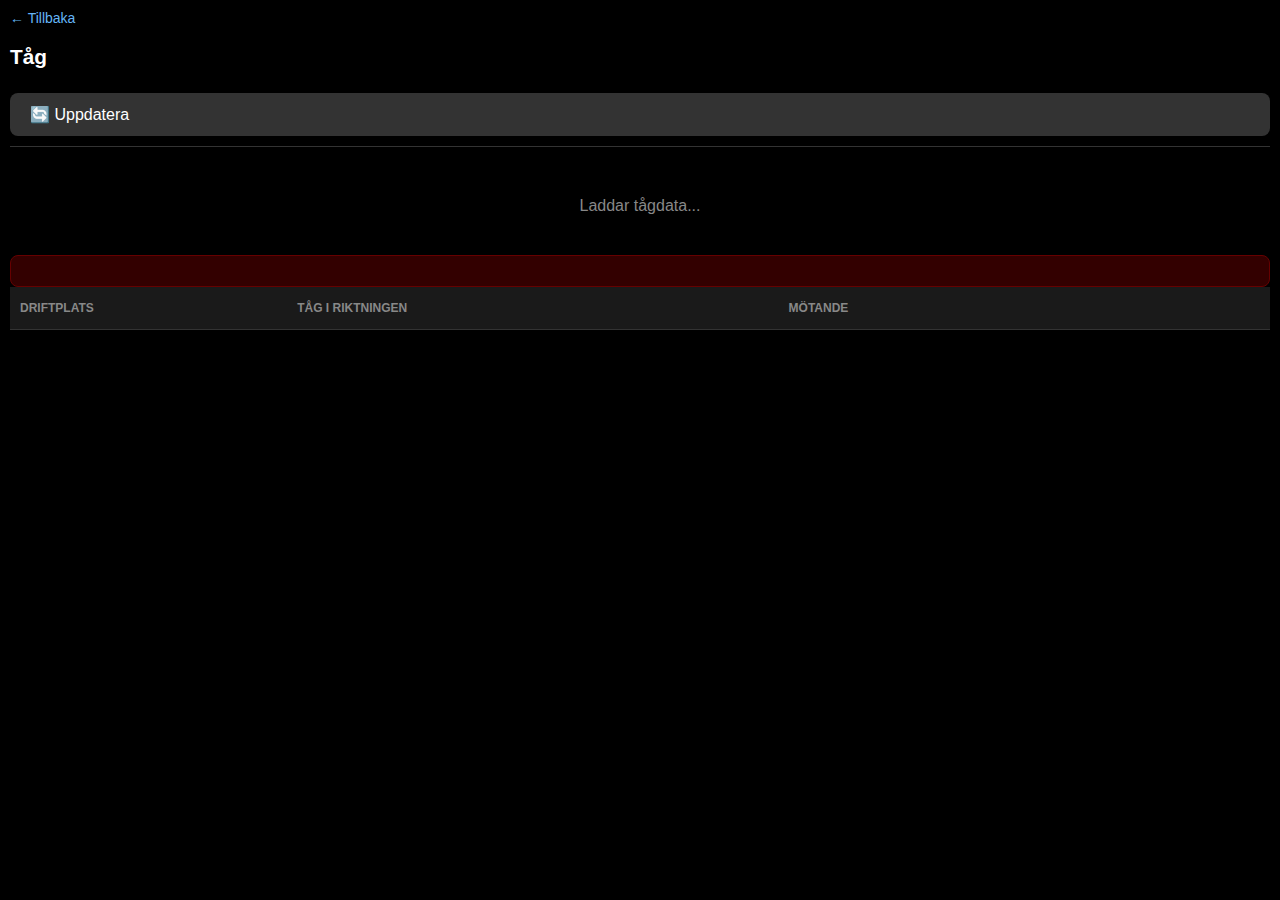
<file: train.html>
<!DOCTYPE html>
<html lang="sv">
<head>
    <meta charset="UTF-8">
    <meta name="viewport" content="width=device-width, initial-scale=1.0">
    <title>Tågläget v2</title>
    <link rel="stylesheet" href="css/style.css">
    <link rel="manifest" href="manifest.json">
    <meta name="theme-color" content="#1a1a2e">
    <script src="https://code.jquery.com/jquery-3.6.0.min.js"></script>
</head>
<body>
    <div class="container">
        <div class="header">
            <a href="index.html" class="back-link">← Tillbaka</a>
            <h1 id="train-label">Tåg</h1>
            <div id="train-speed" class="speed-display"></div>
            <button id="refresh-btn">🔄 Uppdatera</button>
        </div>
        
        <div id="last-update" class="last-update"></div>
        <div id="loading" class="loading">Laddar tågdata...</div>
        <div id="error-message" class="error"></div>
        
        <table id="train-table">
            <thead>
                <tr>
                    <th>DRIFTPLATS</th>
                    <th>TÅG I RIKTNINGEN</th>
                    <th>MÖTANDE</th>
                </tr>
            </thead>
            <tbody id="table-body">
            </tbody>
        </table>
    </div>
    
    <script src="js/api.js"></script>
    <script src="js/train.js"></script>
    <script>
        if ('serviceWorker' in navigator) {
            navigator.serviceWorker.register('./sw.js')
                .then(reg => console.log('SW registrerad'))
                .catch(err => console.log('SW fel:', err));
        }
    </script>
</body>
</html>
</file>
<file: css/style.css>
/* Grundläggande mörkt tema - svart som i appen */
* {
    box-sizing: border-box;
}

html {
    font-size: 16px;
}

body {
    font-family: -apple-system, BlinkMacSystemFont, 'Segoe UI', Roboto, Oxygen, Ubuntu, sans-serif;
    margin: 0;
    padding: 0;
    background-color: #000000;
    color: #e0e0e0;
    -webkit-text-size-adjust: 100%;
}

. container {
    max-width: 600px;
    margin: 0 auto;
    padding: 10px;
}

/* Header */
.header {
    display: flex;
    flex-direction: column;
    gap: 5px;
    padding: 10px 0;
    border-bottom: 1px solid #333333;
    margin-bottom: 10px;
}

.back-link {
    color: #64b5f6;
    text-decoration: none;
    font-size: 14px;
}

. back-link:hover {
    text-decoration: underline;
}

#train-label {
    font-size: 1.3em;
    font-weight: bold;
    color: #ffffff;
}

#train-speed {
    font-size: 0.9em;
    color: #4CAF50;
}

/* Uppdatera-knapp */
.update-section {
    display: flex;
    align-items: center;
    justify-content: space-between;
    gap: 10px;
    margin-bottom: 15px;
    flex-wrap: wrap;
}

#refresh-btn {
    background-color: #333333;
    color: white;
    border: none;
    padding: 12px 20px;
    border-radius: 8px;
    cursor: pointer;
    font-size: 16px;
    display: flex;
    align-items: center;
    gap: 8px;
    touch-action: manipulation;
}

#refresh-btn:hover,
#refresh-btn:active {
    background-color: #444444;
}

#last-update {
    color: #888888;
    font-size: 12px;
}

/* Laddning och felmeddelanden */
#loading {
    text-align: center;
    padding: 40px;
    color: #888888;
}

#error-message {
    background-color: #330000;
    color: #ff6b6b;
    padding: 15px;
    border-radius: 8px;
    text-align: center;
    border: 1px solid #660000;
}

/* Tabell */
#train-table {
    width: 100%;
    border-collapse: collapse;
    background-color: #000000;
    table-layout: fixed;
}

#train-table thead {
    background-color: #1a1a1a;
}

#train-table th {
    padding: 12px 6px;
    text-align: left;
    font-weight: 600;
    color: #888888;
    font-size: 11px;
    text-transform: uppercase;
    border-bottom: 1px solid #333333;
}

#train-table th:first-child {
    width: 22%;
}

#train-table th:nth-child(2),
#train-table th:nth-child(3) {
    width: 39%;
}

#train-table td {
    padding: 10px 6px;
    border-bottom: 1px solid #333333;
    vertical-align: top;
    word-wrap: break-word;
    word-break: break-word;
}

#train-table tbody tr:hover {
    background-color: #1a1a1a;
}

/* Stationslänkar - VIT färg */
.station-link {
    color: #ffffff ! important;
    text-decoration: none;
    font-weight: 500;
}

.station-link:hover {
    text-decoration: underline;
    color: #ffffff ! important;
}

/* Tåglänkar - standard grön (i tid) */
. train-link {
    color: #4CAF50;
    text-decoration: none;
    display: inline-block;
    font-style: italic;
    margin-bottom: 3px;
    padding: 2px 0;
}

.train-link:hover {
    text-decoration: underline;
}

/* Tågförseningar - färger på själva tåglänken */
. train-link. on-time {
    color: #4CAF50;
}

.train-link.delayed {
    color: #f44336;
}

/* Förseningstext */
.on-time {
    color: #4CAF50;
    font-weight: bold;
}

. delayed {
    color: #f44336;
    font-weight: bold;
}

/* Aktuellt tåg - GUL RAM */
.current-train-row {
    background-color: #000000 !important;
}

.current-train-row:hover {
    background-color: #000000 !important;
}

. current-train-box {
    display: inline-block ! important;
    background-color: #000000 !important;
    color: #ffffff !important;
    padding: 6px 12px ! important;
    border: 2px solid #FFD700 ! important;
    font-weight: bold ! important;
    font-size: 0.9em !important;
    font-style: italic;
}

/* Tåg mellan stationer */
. between-stations {
    background-color: #000000 !important;
}

.between-stations:hover {
    background-color: #000000 !important;
}

. between-stations td {
    padding: 6px;
    font-size: 0.9em;
    border-bottom: 1px dashed #333333;
}

/* Stationer från mötande tåg */
.from-other-train td:first-child {
    font-style: italic;
    opacity: 0.7;
}

. from-other-train {
    background-color: #0a0a0a;
}

/* ==================== */
/* MOBILANPASSNING      */
/* ==================== */

/* Mindre mobiler */
@media (max-width: 480px) {
    html {
        font-size: 14px;
    }
    
    .container {
        padding: 8px;
    }
    
    . header {
        padding: 8px 0;
    }
    
    #train-label {
        font-size: 1.2em;
    }
    
    #train-speed {
        font-size: 0.85em;
    }
    
    . update-section {
        flex-direction: column;
        align-items: flex-start;
        gap: 8px;
    }
    
    #refresh-btn {
        width: 100%;
        justify-content: center;
        padding: 14px 20px;
    }
    
    #train-table th {
        padding: 10px 4px;
        font-size: 10px;
    }
    
    #train-table td {
        padding: 8px 4px;
        font-size: 12px;
    }
    
    .train-link {
        font-size: 12px;
        line-height: 1.4;
    }
    
    .current-train-box {
        padding: 5px 8px ! important;
        font-size: 0.85em ! important;
    }
    
    . between-stations td {
        padding: 5px 4px;
        font-size: 0.85em;
    }
}

/* Mycket små mobiler */
@media (max-width: 360px) {
    html {
        font-size: 13px;
    }
    
    . container {
        padding: 5px;
    }
    
    #train-label {
        font-size: 1.1em;
    }
    
    #train-table th {
        padding: 8px 3px;
        font-size: 9px;
    }
    
    #train-table td {
        padding: 6px 3px;
        font-size: 11px;
    }
    
    . train-link {
        font-size: 11px;
    }
    
    .current-train-box {
        padding: 4px 6px !important;
        font-size: 0.8em !important;
    }
}

/* Tablets och större */
@media (min-width: 768px) {
    . container {
        padding: 20px;
    }
    
    #train-table th {
        padding: 14px 10px;
        font-size: 12px;
    }
    
    #train-table td {
        padding: 12px 10px;
        font-size: 14px;
    }
    
    .train-link {
        font-size: 14px;
    }
}

/* Touch-vänliga klickområden */
@media (pointer: coarse) {
    . train-link {
        padding: 6px 2px;
        min-height: 44px;
        display: inline-flex;
        align-items: center;
    }
    
    .station-link {
        padding: 6px 2px;
        min-height: 44px;
        display: inline-flex;
        align-items: center;
    }
    
    #refresh-btn {
        min-height: 48px;
    }
}

/* Landscape på mobil */
@media (max-height: 500px) and (orientation: landscape) {
    .header {
        padding: 5px 0;
        margin-bottom: 5px;
    }
    
    . update-section {
        margin-bottom: 10px;
    }
    
    #train-table th,
    #train-table td {
        padding: 6px 4px;
    }
}

/* Safe area för notch-mobiler */
@supports (padding: env(safe-area-inset-top)) {
    .container {
        padding-left: max(10px, env(safe-area-inset-left));
        padding-right: max(10px, env(safe-area-inset-right));
        padding-bottom: env(safe-area-inset-bottom);
    }
}
</file>
